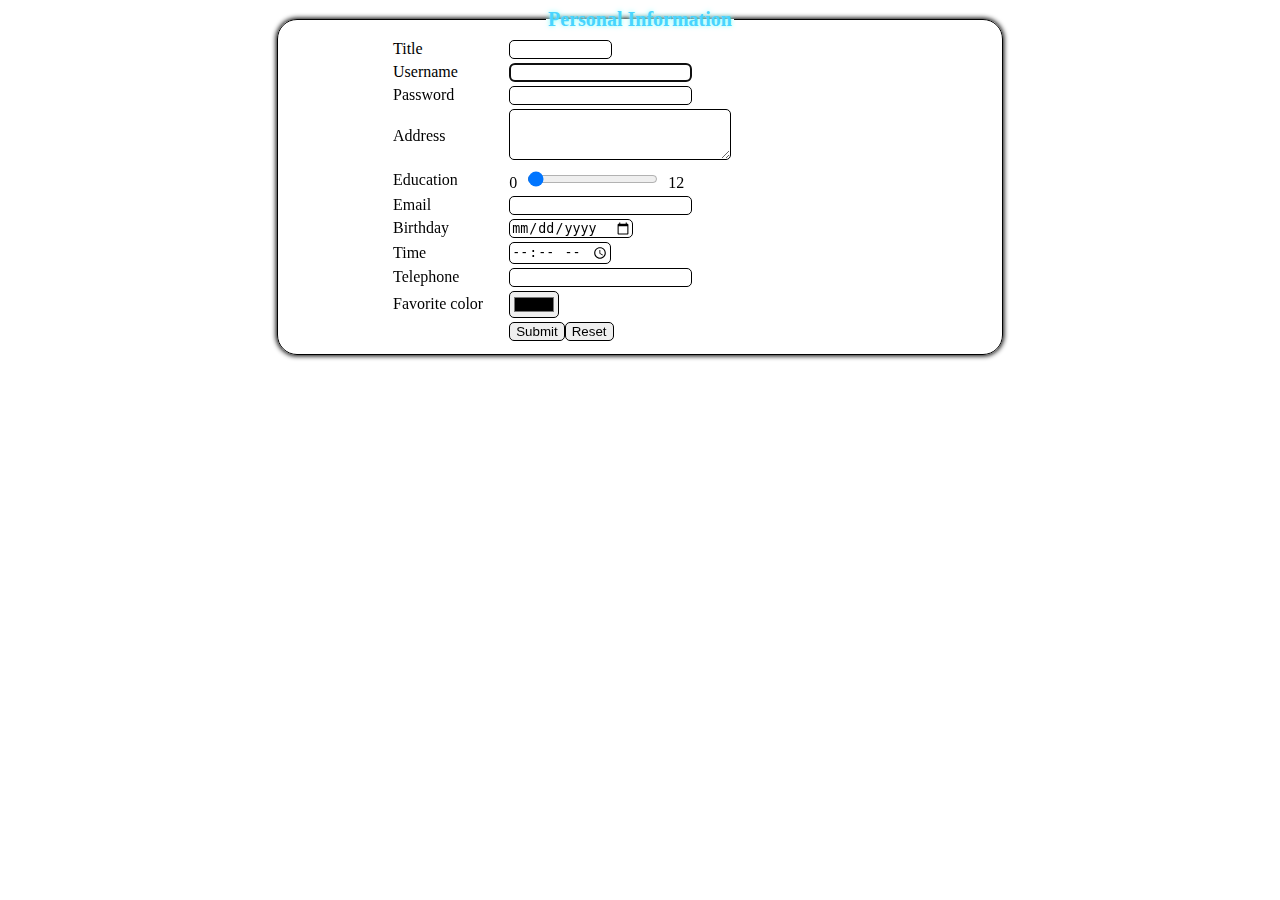
<file: week 4/Form.html>
<!DOCTYPE html>
<html lang="en">
  <head>
    <meta charset="UTF-8" />
    <meta name="viewport" content="width=device-width, initial-scale=1.0" />
    <title>Personal information</title>
    <style>
      legend {
        text-transform: capitalize;
        color: rgb(72, 212, 255);
        font-size: 20px;
        font-weight: bold;
        text-align: center;
        text-shadow: 0 0 5px rgb(125, 255, 249);
      }
      table {
        border: 0;
        margin: auto;
      }
      fieldset {
        width: 700px;
        margin: auto;
        border: 1px solid;
        border-radius: 20px;
        box-shadow: 0 0 5px 1px;
      }
      .rc {
        text-align: left;
        margin: auto 0;
      }
      input,
      textarea {
        border: 1px solid;
        border-radius: 5px;
      }
    </style>
  </head>
  <body>
    <fieldset>
      <legend>personal information</legend>
      <datalist id="courtesy">
        <option value="Mister" label="Mr"></option>
        <option value="Mistress" label="Mrs"></option>
        <option value="Miss" label="Ms"></option>
      </datalist>
      <table width="500">
        <tr>
          <td class="rc" width="160">Title</td>
          <td width="540">
            <input
              list="courtesy"
              type="text"
              name="title"
              required
              size="10"
            />
          </td>
        </tr>
        <tr>
          <td class="rc">Username</td>
          <td>
            <input type="text" name="username" autofocus required />
          </td>
        </tr>
        <tr>
          <td class="rc">Password</td>
          <td><input type="password" name="password" required /></td>
        </tr>
        <tr>
          <td class="rc">Address</td>
          <td>
            <textarea name="address" id="address" cols="25" rows="3"></textarea>
          </td>
        </tr>
        <tr>
          <td class="rc">Education</td>
          <td>
            0 &nbsp;<input
              type="range"
              name="range"
              min="0"
              max="10"
              value="0"
            /><output for="range" name="range">&nbsp; 12</output>
          </td>
        </tr>
        <tr>
          <td class="rc">Email</td>
          <td><input type="email" name="email" required /></td>
        </tr>
        <tr>
          <td class="rc">Birthday</td>
          <td><input type="date" name="bday" /></td>
        </tr>
        <tr>
          <td class="rc">Time</td>
          <td><input type="time" name="time" /></td>
        </tr>
        <tr>
          <td class="rc">Telephone</td>
          <td><input type="tel" name="phone" /></td>
        </tr>
        <tr>
          <td class="rc">Favorite color</td>
          <td><input type="color" name="color" /></td>
        </tr>

        <tr>
          <td></td>
          <td>
            <input type="submit" value="Submit" value="Submit" /><input
              type="reset"
              name="Reset"
              value="Reset"
              id="button"
            />
          </td>
        </tr>
      </table>
    </fieldset>
  </body>
</html>
</file>
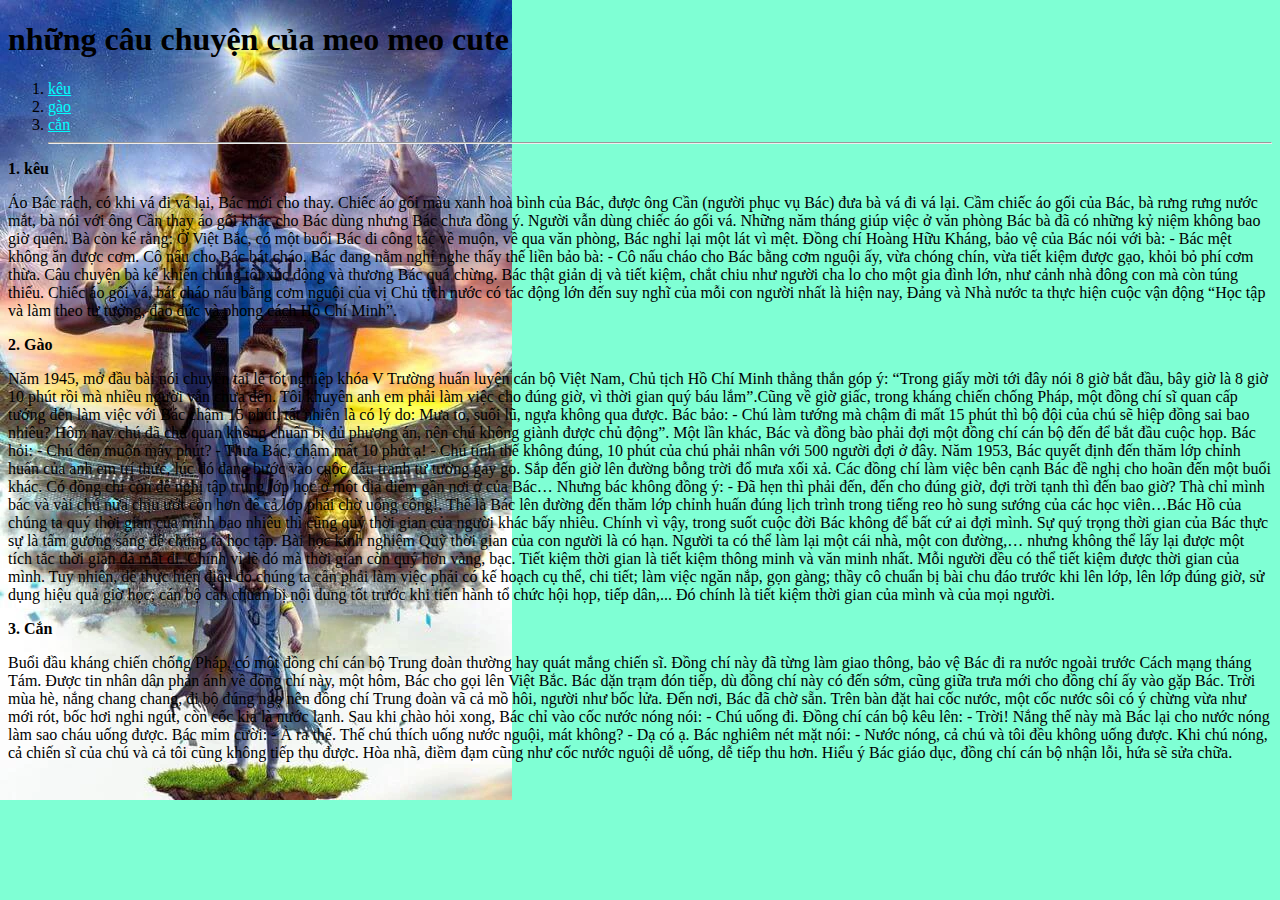
<file: week 4/Mục lục.html>
<!DOCTYPE html>
<html lang="en">
<head>
    <meta charset="UTF-8">
    <meta name="viewport" content="width=device-width, initial-scale=1.0">
    <title>Document</title>
    <style>     
    a:link{
        color: aqua;
    }
    a:hover{
        color: pink;
    }
    a:active{
        color: blue;
    }
    a:visited{
        color: yellow;
    }
    body{
        background-color: aquamarine;
        background-image: url(hinh-nen-messi-4k-9.webp) ;
        background-repeat: no-repeat;}
    </style>
</head>

<body>
  <h1>những câu chuyện của meo meo cute</h1>
  <ol>
    <li><a href="#1">kêu</a></li>
    <li><a href="#2">gào</a></li>
    <li><a href="#3">cắn</a></li>
    <hr>
  </ol>
  <strong id="1">1. kêu</strong>
  <p>Áo Bác rách, có khi vá đi vá lại, Bác mới cho thay. Chiếc áo gối màu xanh hoà bình của Bác, được ông Cần (người phục vụ Bác) đưa bà vá đi vá lại. Cầm chiếc áo gối của Bác, bà rưng rưng nước mắt, bà nói với ông Cần thay áo gối khác cho Bác dùng nhưng Bác chưa đồng ý. Người vẫn dùng chiếc áo gối vá.

    Những năm tháng giúp việc ở văn phòng Bác bà đã có những kỷ niệm không bao giờ quên.
    
    Bà còn kể rằng:
    
    Ở Việt Bắc, có một buổi Bác đi công tác về muộn, về qua văn phòng, Bác nghỉ lại một lát vì mệt. Đồng chí Hoàng Hữu Kháng, bảo vệ của Bác nói với bà:
    
    - Bác mệt không ăn được cơm. Cô nấu cho Bác bát cháo.
    
    Bác đang nằm nghỉ nghe thấy thế liền bảo bà:
    
    - Cô nấu cháo cho Bác bằng cơm nguội ấy, vừa chóng chín, vừa tiết kiệm được gạo, khỏi bỏ phí cơm thừa.
    
    Câu chuyện bà kể khiến chúng tôi xúc động và thương Bác quá chừng. Bác thật giản dị và tiết kiệm, chắt chiu như người cha lo cho một gia đình lớn, như cảnh nhà đông con mà còn túng thiếu. Chiếc áo gối vá, bát cháo nấu bằng cơm nguội của vị Chủ tịch nước có tác động lớn đến suy nghĩ của mỗi con người nhất là hiện nay, Đảng và Nhà nước ta thực hiện cuộc vận động “Học tập và làm theo tư tưởng, đạo đức và phong cách Hồ Chí Minh”.</p>
    <strong id="2">2. Gào</strong>
    <p>Năm 1945, mở đầu bài nói chuyện tại lễ tốt nghiệp khóa V Trường huấn luyện cán bộ Việt Nam, Chủ tịch Hồ Chí Minh thẳng thắn góp ý: “Trong giấy mời tới đây nói 8 giờ bắt đầu, bây giờ là 8 giờ 10 phút rồi mà nhiều người vẫn chưa đến. Tôi khuyên anh em phải làm việc cho đúng giờ, vì thời gian quý báu lắm”.Cũng về giờ giấc, trong kháng chiến chống Pháp, một đồng chí sĩ quan cấp tướng đến làm việc với Bác chậm 15 phút, tất nhiên là có lý do: Mưa to, suối lũ, ngựa không qua được. 

        Bác bảo: 
        
        - Chú làm tướng mà chậm đi mất 15 phút thì bộ đội của chú sẽ hiệp đồng sai bao nhiêu? Hôm nay chú đã chủ quan không chuẩn bị đủ phương án, nên chú không giành được chủ động”.
        
        Một lần khác, Bác và đồng bào phải đợi một đồng chí cán bộ đến để bắt đầu cuộc họp. 
        
        Bác hỏi: 
        
        - Chú đến muộn mấy phút?
        
        - Thưa Bác, chậm mất 10 phút ạ!
        
        - Chú tính thế không đúng, 10 phút của chú phải nhân với 500 người đợi ở đây.
        
        Năm 1953, Bác quyết định đến thăm lớp chỉnh huấn của anh em trí thức, lúc đó đang bước vào cuộc đấu tranh tư tưởng gay go. Sắp đến giờ lên đường bỗng trời đổ mưa xối xả. Các đồng chí làm việc bên cạnh Bác đề nghị cho hoãn đến một buổi khác. Có đồng chí còn đề nghị tập trung lớp học ở một địa điểm gần nơi ở của Bác… Nhưng bác không đồng ý: 
        
        - Đã hẹn thì phải đến, đến cho đúng giờ, đợi trời tạnh thì đến bao giờ? Thà chỉ mình bác và vài chú nữa chịu ướt còn hơn để cả lớp phải chờ uổng công!.
        
        Thế là Bác lên đường đến thăm lớp chỉnh huấn đúng lịch trình trong tiếng reo hò sung sướng của các học viên…Bác Hồ của chúng ta quý thời gian của mình bao nhiêu thì cũng quý thời gian của người khác bấy nhiêu. Chính vì vậy, trong suốt cuộc đời Bác không để bất cứ ai đợi mình. Sự quý trọng thời gian của Bác thực sự là tấm gương sáng để chúng ta học tập.
        
        Bài học kinh nghiệm
        
        Quỹ thời gian của con người là có hạn. Người ta có thể làm lại một cái nhà, một con đường,… nhưng không thể lấy lại được một tích tắc thời gian đã mất đi. Chính vì lẽ đó mà thời gian còn quý hơn vàng, bạc. Tiết kiệm thời gian là tiết kiệm thông minh và văn minh nhất.
        
        Mỗi người đều có thể tiết kiệm được thời gian của mình. Tuy nhiên, để thực hiện điều đó chúng ta cần phải làm việc phải có kế hoạch cụ thể, chi tiết; làm việc ngăn nắp, gọn gàng; thầy cô chuẩn bị bài chu đáo trước khi lên lớp, lên lớp đúng giờ, sử dụng hiệu quả giờ học; cán bộ cần chuẩn bị nội dung tốt trước khi tiến hành tổ chức hội họp, tiếp dân,... Đó chính là tiết kiệm thời gian của mình và của mọi người.</p>
        <strong id="3">3. Cắn</strong>
        <p>Buổi đầu kháng chiến chống Pháp, có một đồng chí cán bộ Trung đoàn thường hay quát mắng chiến sĩ. Đồng chí này đã từng làm giao thông, bảo vệ Bác đi ra nước ngoài trước Cách mạng tháng Tám.

            Được tin nhân dân phản ánh về đồng chí này, một hôm, Bác cho gọi lên Việt Bắc. Bác dặn trạm đón tiếp, dù đồng chí này có đến sớm, cũng giữa trưa mới cho đồng chí ấy vào gặp Bác.
            
            Trời mùa hè, nắng chang chang, đi bộ đúng ngọ nên đồng chí Trung đoàn vã cả mồ hôi, người như bốc lửa. Đến nơi, Bác đã chờ sẵn. Trên bàn đặt hai cốc nước, một cốc nước sôi có ý chừng vừa như mới rót, bốc hơi nghi ngút, còn cốc kia là nước lạnh.
            
            Sau khi chào hỏi xong, Bác chỉ vào cốc nước nóng nói:
            
            - Chú uống đi. 
            
            Đồng chí cán bộ kêu lên:
            
            - Trời! Nắng thế này mà Bác lại cho nước nóng làm sao cháu uống được.
            
            Bác mỉm cười:
            
            - À ra thế. Thế chú thích uống nước nguội, mát không?
            
            - Dạ có ạ. 
            
            Bác nghiêm nét mặt nói:
            
            - Nước nóng, cả chú và tôi đều không uống được. Khi chú nóng, cả chiến sĩ của chú và cả tôi cũng không tiếp thu được. Hòa nhã, điềm đạm cũng như cốc nước nguội dễ uống, dễ tiếp thu hơn.
            
            Hiểu ý Bác giáo dục, đồng chí cán bộ nhận lỗi, hứa sẽ sửa chữa.</p>
</body>
</html>
</file>
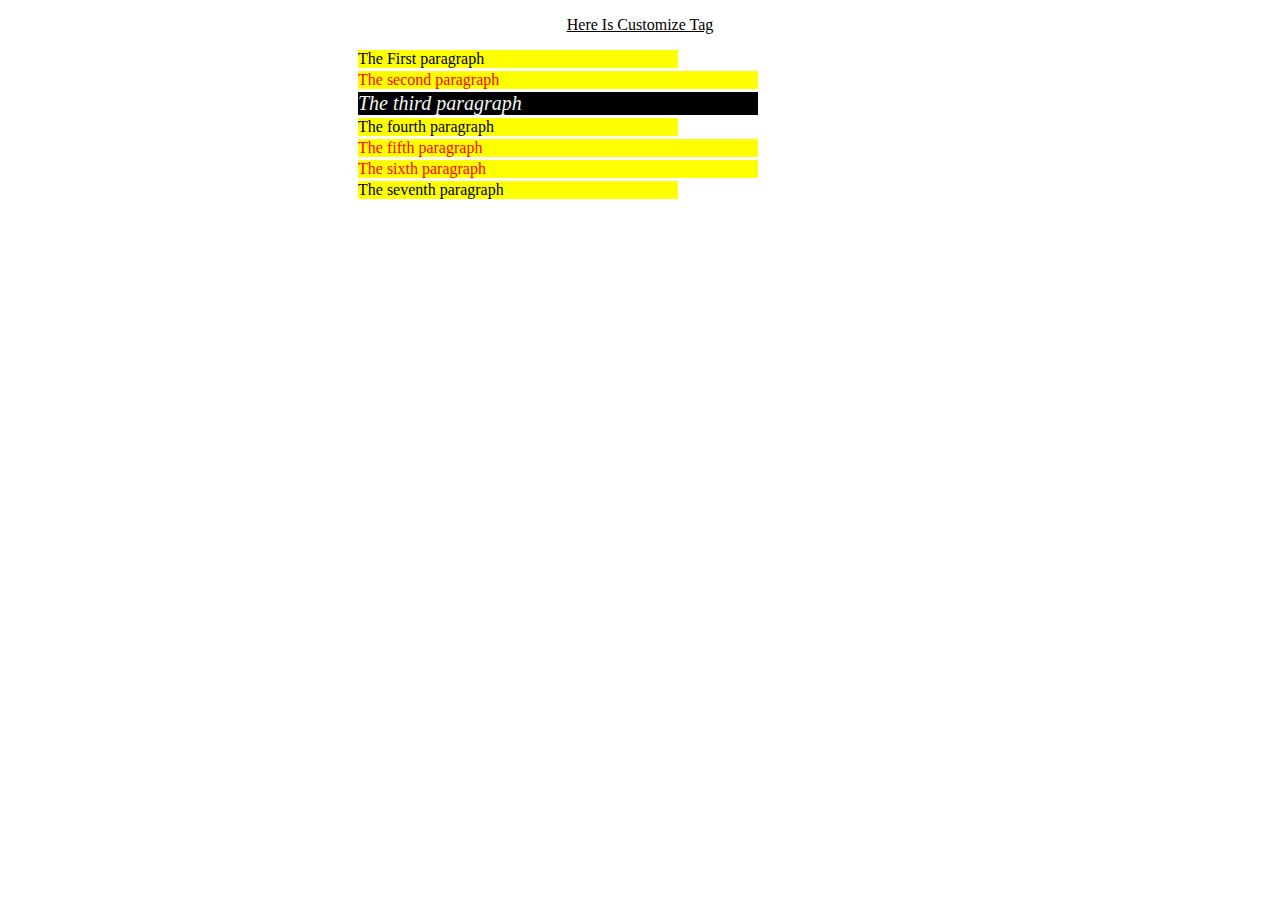
<file: week 5/lab exercises.html>
<!DOCTYPE html>
<html lang="en">
  <head>
    <meta charset="UTF-8" />
    <meta name="viewport" content="width=device-width, initial-scale=1.0" />
    <title>Document</title>
  </head>
  <link rel="stylesheet" href="home.css" />
  <body>
    <p class="title">Here Is Customize Tag</p>
    <div class="one">The First paragraph</div>
    <div class="two">The second paragraph</div>
    <div class="three">The third paragraph</div>
    <div class="four">The fourth paragraph</div>
    <div class="five">The fifth paragraph</div>
    <div class="six">The sixth paragraph</div>
    <div class="seven">The seventh paragraph</div>
  </body>
</html>
</file>
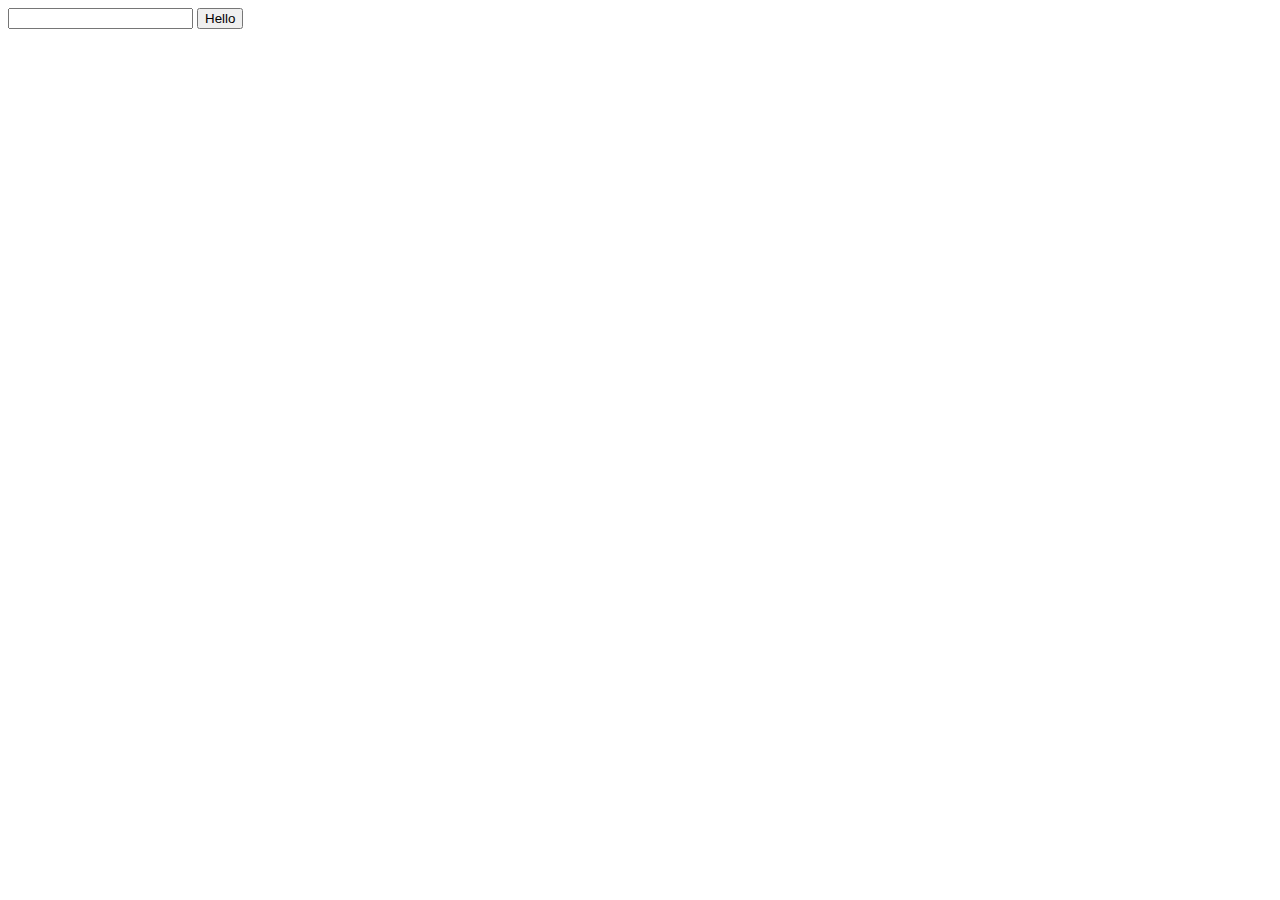
<file: week 6/chỉ mục.html>
<!DOCTYPE html>
<html lang="en">
  <head>
    <meta charset="UTF-8" />
    <meta name="viewport" content="width=device-width, initial-scale=1.0" />
    <title>Document</title>
  </head>

  <body>
    <input type="text" id="name" />
    <button onclick="xinchao()">Hello</button>
  </body>
  <script>
    function xinchao() {
      var name = document.getElementById("name").value;
      alert("Xin chào " + name);
    }
  </script>
</html>
</file>
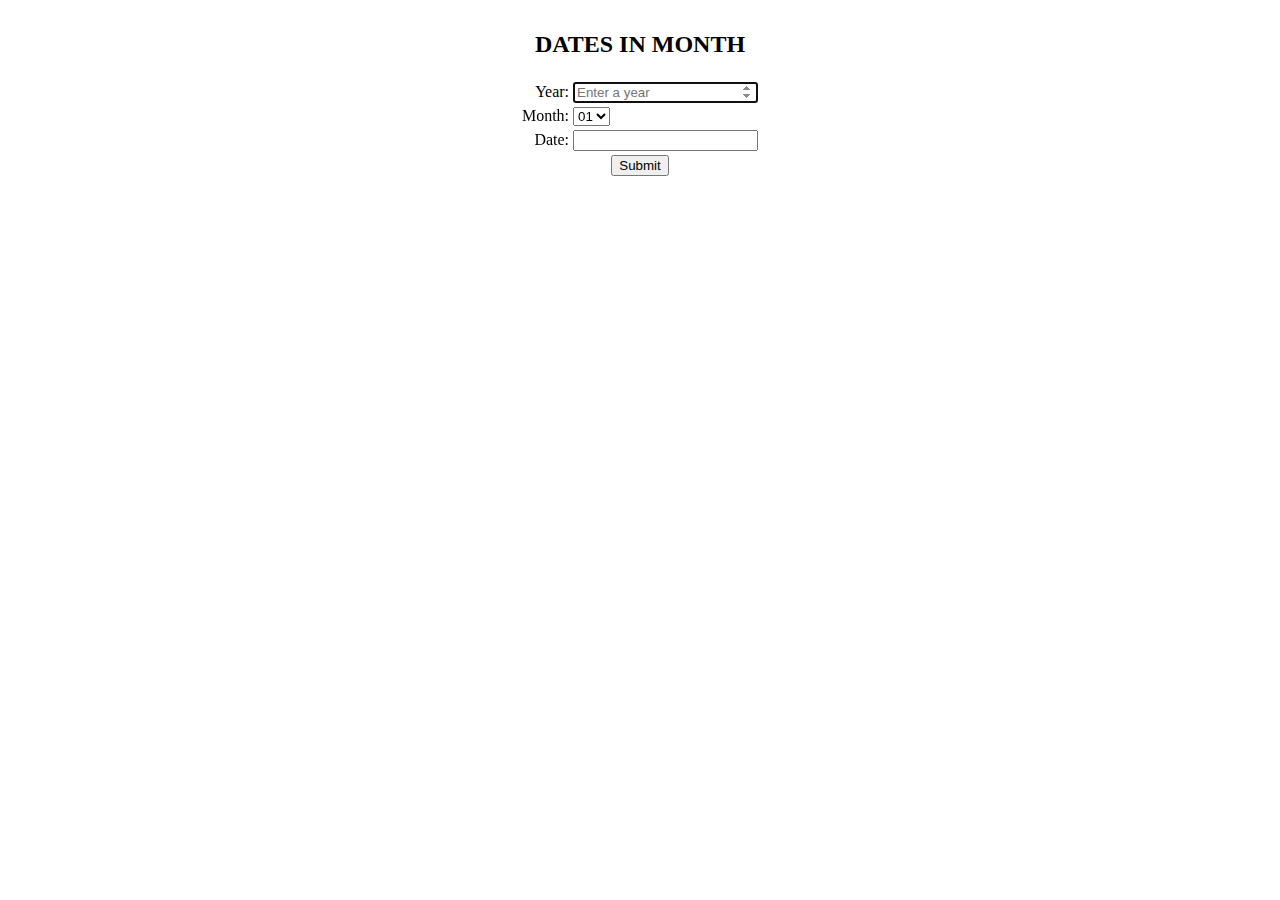
<file: week 6/ngày.html>
<!DOCTYPE html>
<html lang="en">
  <head>
    <meta charset="UTF-8" />
    <meta name="viewport" content="width=device-width, initial-scale=1.0" />
    <title>Dates in month</title>
    <style>
      .txt {
        text-align: right;
      }
    </style>
    <script>
      function Leap(n) {
        return (n % 4 == 0 && n % 100 != 0) || n % 400 == 0;
      }
      function update() {
        var year = parseInt(document.f.year.value);
        var month = document.f.month.value;
        var day = document.f.day.value;
        switch (month) {
          case "1":
          case "3":
          case "5":
          case "7":
          case "8":
          case "10":
          case "12":
            date = 31;
            break;
          case "4":
          case "6":
          case "9":
          case "11":
            date = 30;
            break;
          case "2":
            date = Leap(year) ? 29 : 28;
            break;
        }
      }
    </script>
  </head>

  <body onload="update()">
    <form name="f">
      <table style="border: 0; margin: auto">
        <tr>
          <td colspan="2" style="text-align: center">
            <h2>DATES IN MONTH</h2>
          </td>
        </tr>
        <tr>
          <td class="txt">Year:</td>
          <td class="input">
            <input
              type="number"
              name="year"
              id="year"
              placeholder="Enter a year"
              autofocus
              onblur="update()"
              min="1"
            />
          </td>
        </tr>
        <tr>
          <td class="txt">Month:</td>
          <td class="input">
            <select name="month" id="month" onblur="update()">
              <option value="01">01</option>
              <option value="02">02</option>
              <option value="03">03</option>
              <option value="04">04</option>
              <option value="05">05</option>
              <option value="06">06</option>
              <option value="07">07</option>
              <option value="08">08</option>
              <option value="09">09</option>
              <option value="10">10</option>
              <option value="11">11</option>
              <option value="12">12</option>
            </select>
          </td>
        </tr>
        <tr>
          <td class="txt">Date:</td>
          <td class="input">
            <input
              type="number"
              name="day"
              id="day"
              onblur="update()"
              readonly
            />
          </td>
        </tr>
        <tr>
          <td colspan="2" style="text-align: center">
            <button type="submit" onclick="update()">Submit</button>
          </td>
        </tr>
      </table>
    </form>
  </body>
</html>
</file>
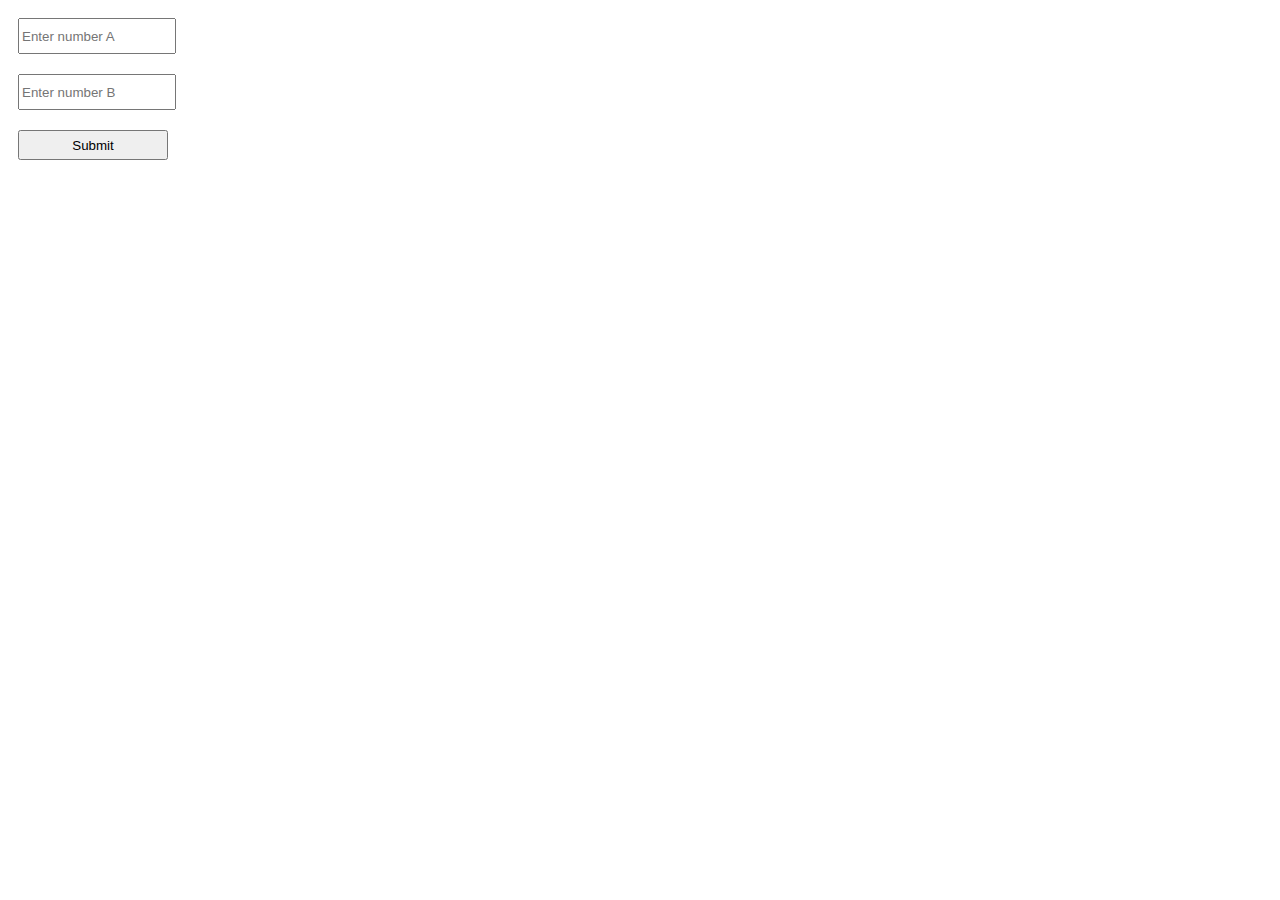
<file: week 6/sumfuntion.html>
<!DOCTYPE html>
<html lang="en">
  <head>
    <meta charset="UTF-8" />
    <meta
      name="viewport"
      content="text/html, initial-scale=1.0"
      http-equiv="Content-Type"
    />
    <title>Sum 2 numbers</title>
    <script>
      function cal() {
        var txta = parseFloat(document.getElementById("txta").value);
        var txtb = parseFloat(document.getElementById("txtb").value);
        var result = txta + txtb;
        alert("Result:\n" + txta + " + " + txtb + " = " + result);
      }
    </script>
    <style>
      input,
      button {
        width: 150px;
        height: 30px;
        margin: 10px;
      }
    </style>
  </head>

  <body>
    <input
      type="number"
      name="txta"
      id="txta"
      placeholder="Enter number A"
    /><br />
    <input
      type="number"
      name="txtb"
      id="txtb"
      placeholder="Enter number B"
    /><br />
    <button type="submit" onclick="cal()">Submit</button>
  </body>
</html>
</file>
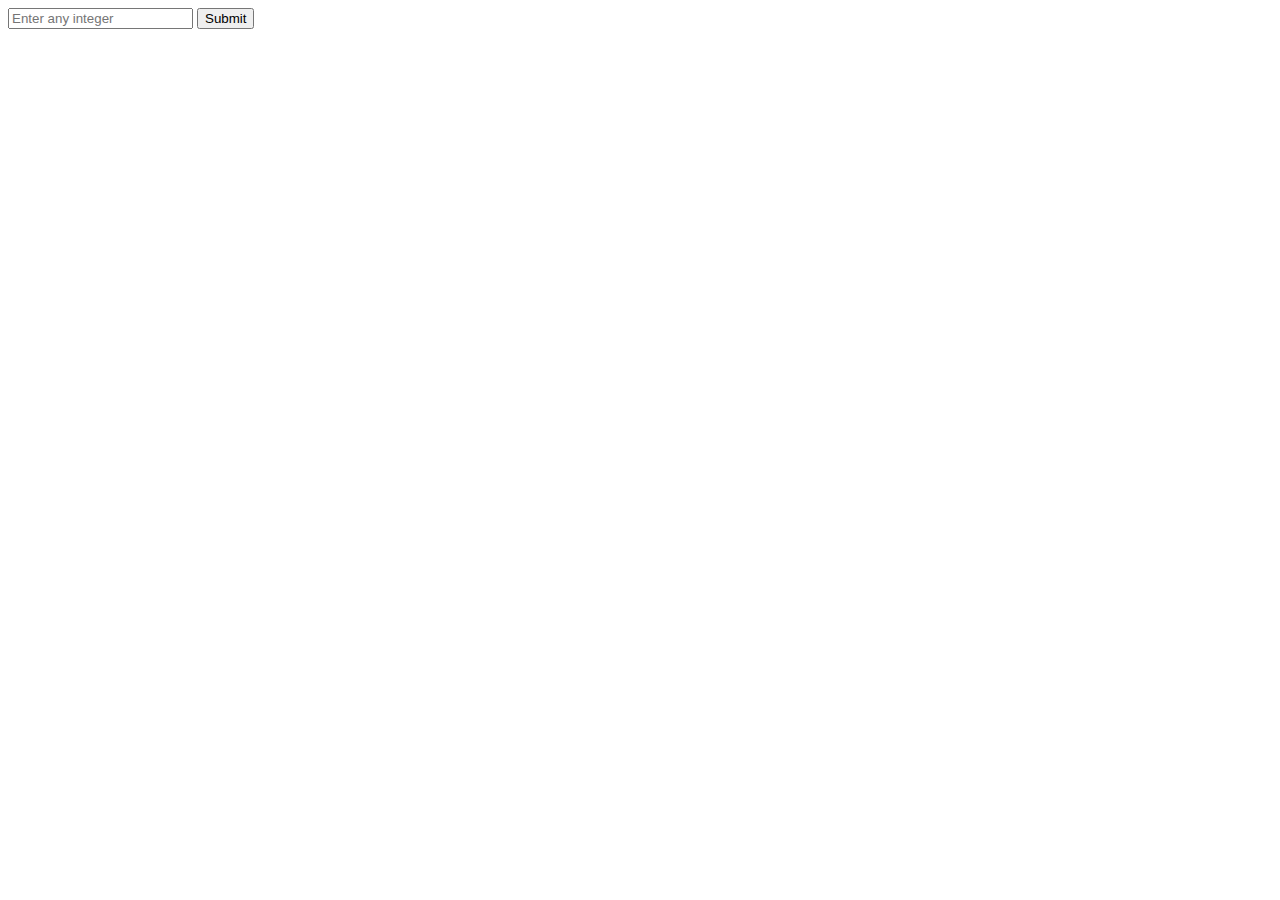
<file: week 6/viết.html>
<!DOCTYPE html>
<html lang="en">
  <head>
    <meta charset="UTF-8" />
    <meta
      name="viewport"
      content="width=device-width, initial-scale=1.0, text/html"
      http-equiv="Content-Type"
    />
    <title>Document.write</title>
  </head>

  <body>
    <input type="number" name="num" id="num" placeholder="Enter any integer" />
    <button type="submit" id="check" onclick="check()">Submit</button>
    <script lang="javascript">
      function check() {
          var num = parseFloat(document.getElementById('num').value);
          if (num % 2 == 0) {
              document.write("<p style='color: green; font-weight: bold'>" + num + " is an even number</p>");
          }
          else {
              document.write("<p style='color: blue; font-style: italic'>" + num + " is an odd number</p>");
          }
      }
    </script>
  </body>
</html>
</file>
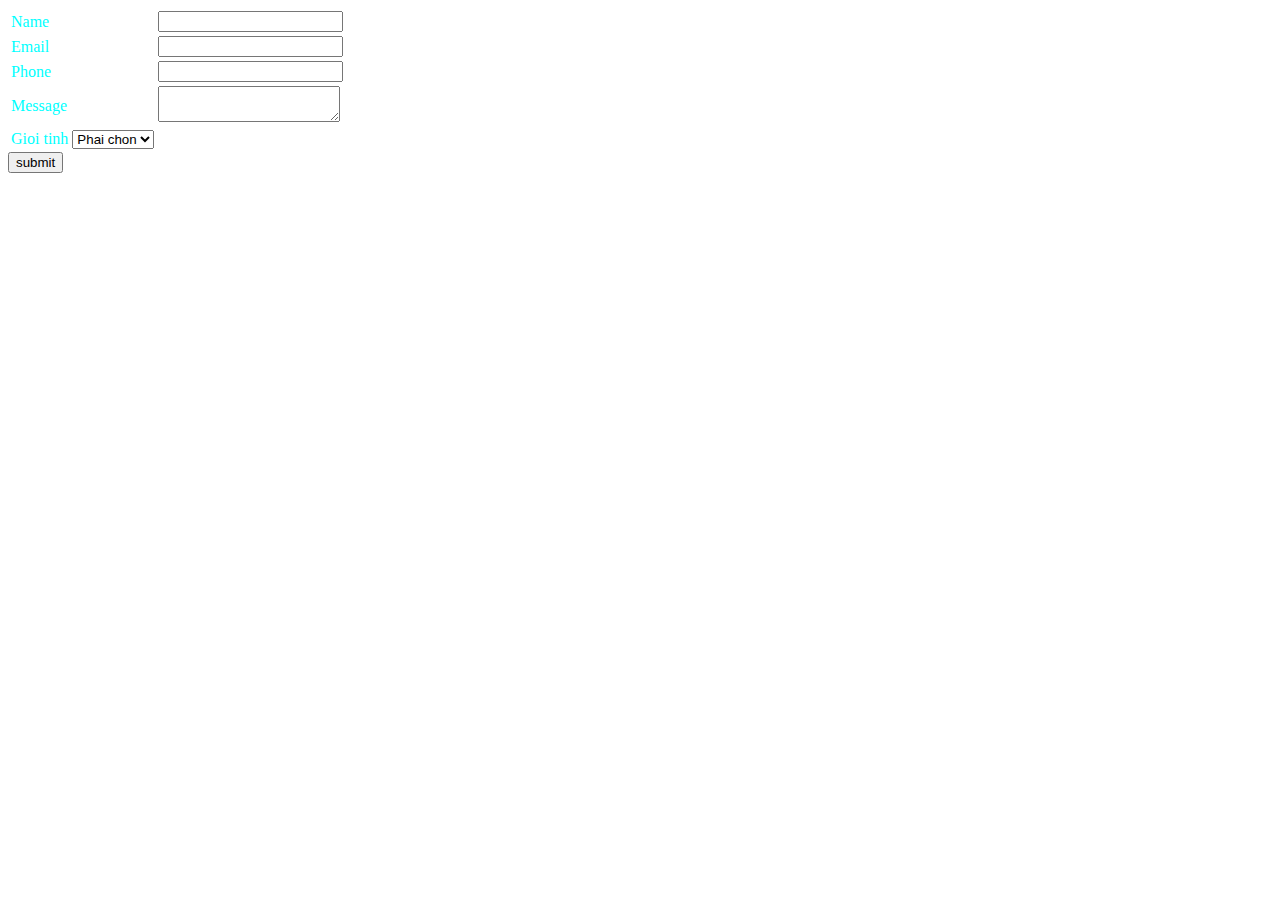
<file: week3/form.html>
<!DOCTYPE html>
<html lang="en">

<head>
    <meta charset="UTF-8">
    <meta name="viewport" content="width=device-width, initial-scale=1.0">
    <title>form demo</title>
</head>

<body>
    <style>
        label {color: aqua;
    </style>
    <form action="">
        <table>
            <tr>
                <td><label for="">Name</label></td>
                <td><input type="text" name="name" required></td>
            </tr>
            <tr>
                <td><label for="">Email</label></td>
                <td><input type="email" name="email" required></td>
            </tr>
            <tr>
                <td><label for="">Phone</label></td>
                <td><input type="text" name="phone" required></td>
            </tr>
            <tr>
                <td><label for="">Message</label></td>
                <td><textarea name="message" required></textarea></td </tr>
            
            <tr>
                <td>
                    <label for="gioi tinh">Gioi tinh</label>
                    <select name="gender" id="gender" required>
                        <option value="">Phai chon</option>
                        <option value="nam">nam</option>
                        <option value="nu">nu</option>
                    </select>
                </td>
            </tr>
        </table>
        <input type="submit" value="submit">
    </form>
</body>

</html>
</file>
<file: week 5/home.css>
.title {
    text-align: center;
    text-decoration: underline;
    font-family: "Comic Sans MS";
  }
  .one {
    background-color: yellow;
    width: 320px;
  }
  div {
    margin-left: 350px;
    font-family: "Comic Sans MS";
    background-color: yellow;
    margin-bottom: 3px;
  }
  .two {
    background-color: yellow;
    width: 400px;
    color: red;
  }
  .three {
    background-color: black;
    width: 400px;
    color: whitesmoke;
    font-style: italic;
    font-size: 20px;
    font-family: "times new roman";
  }
  .four {
    background-color: yellow;
    width: 320px;
    color: black;
  }
  .five {
    background-color: yellow;
    width: 400px;
    color: red;
  }
  .six {
    background-color: yellow;
    width: 400px;
    color: red;
  }
  .seven {
    background-color: yellow;
    width: 320px;
    color: black;
  }
</file>
